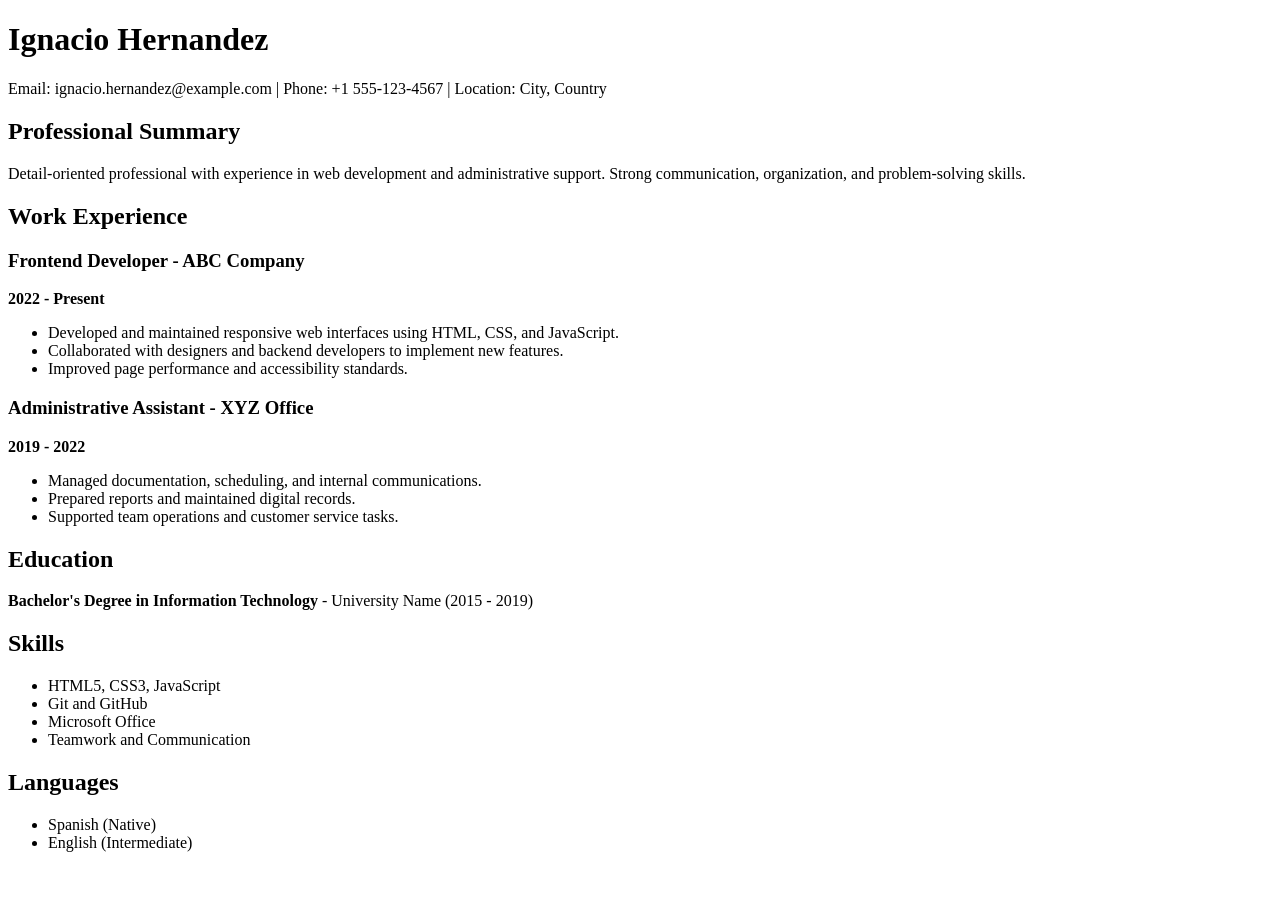
<file: docs/index.html>
<!DOCTYPE html>
<html lang="en">
<head>
	<meta charset="UTF-8" />
	<meta name="viewport" content="width=device-width, initial-scale=1.0" />
	<title>CV - Ignacio Hernandez</title>
</head>
<body>
	<header>
		<h1>Ignacio Hernandez</h1>
		<p>Email: ignacio.hernandez@example.com | Phone: +1 555-123-4567 | Location: City, Country</p>
	</header>

	<section>
		<h2>Professional Summary</h2>
		<p>
			Detail-oriented professional with experience in web development and administrative support.
			Strong communication, organization, and problem-solving skills.
		</p>
	</section>

	<section>
		<h2>Work Experience</h2>
		<article>
			<h3>Frontend Developer - ABC Company</h3>
			<p><strong>2022 - Present</strong></p>
			<ul>
				<li>Developed and maintained responsive web interfaces using HTML, CSS, and JavaScript.</li>
				<li>Collaborated with designers and backend developers to implement new features.</li>
				<li>Improved page performance and accessibility standards.</li>
			</ul>
		</article>
		<article>
			<h3>Administrative Assistant - XYZ Office</h3>
			<p><strong>2019 - 2022</strong></p>
			<ul>
				<li>Managed documentation, scheduling, and internal communications.</li>
				<li>Prepared reports and maintained digital records.</li>
				<li>Supported team operations and customer service tasks.</li>
			</ul>
		</article>
	</section>

	<section>
		<h2>Education</h2>
		<p><strong>Bachelor's Degree in Information Technology</strong> - University Name (2015 - 2019)</p>
	</section>

	<section>
		<h2>Skills</h2>
		<ul>
			<li>HTML5, CSS3, JavaScript</li>
			<li>Git and GitHub</li>
			<li>Microsoft Office</li>
			<li>Teamwork and Communication</li>
		</ul>
	</section>

	<section>
		<h2>Languages</h2>
		<ul>
			<li>Spanish (Native)</li>
			<li>English (Intermediate)</li>
		</ul>
	</section>
</body>
</html>
</file>
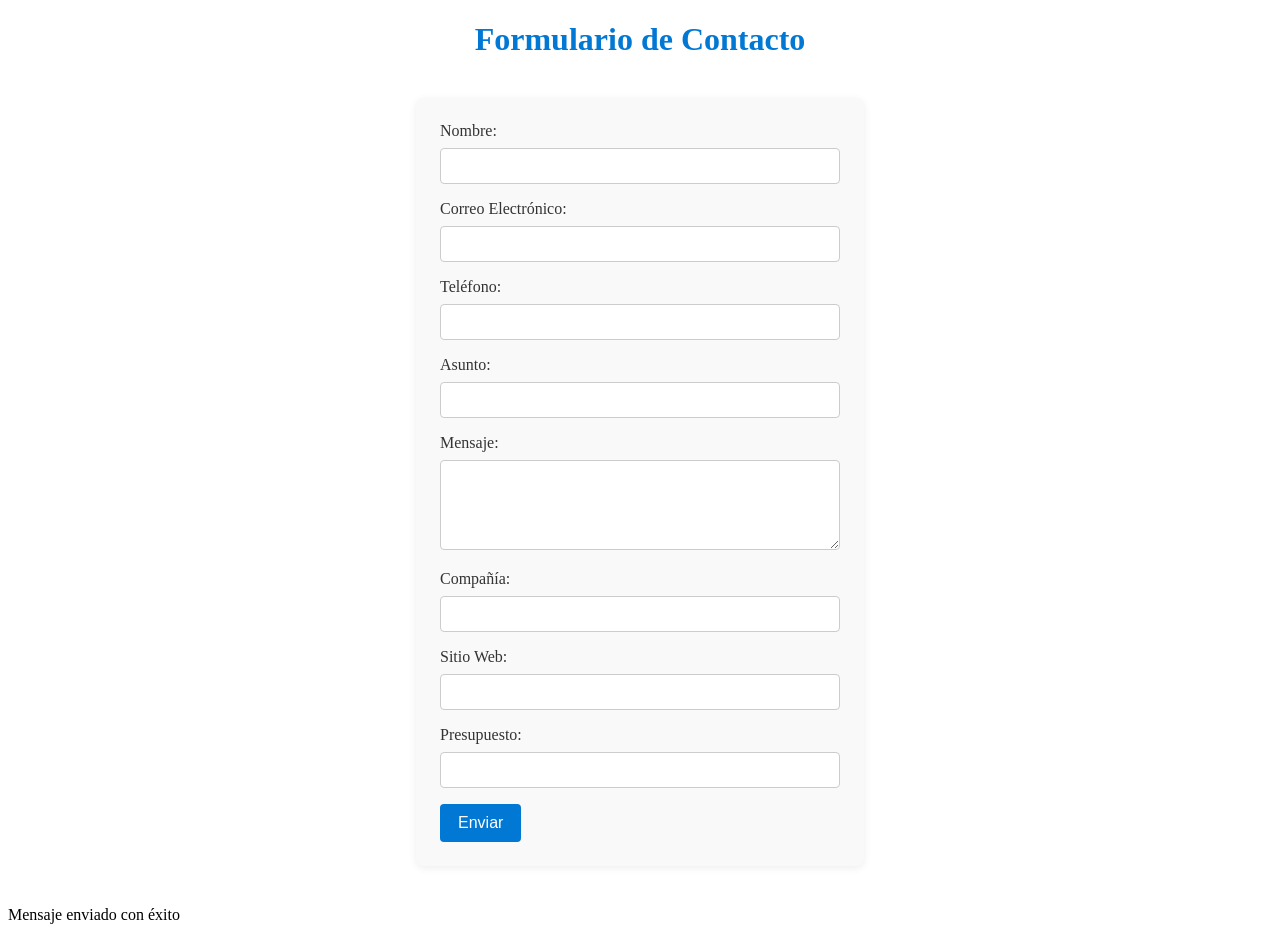
<file: formulario.html>
<!DOCTYPE html>
<html lang="en">
<head>
    <meta charset="UTF-8">
    <meta name="viewport" content="width=device-width, initial-scale=1.0">
    <title>Formulario de Contacto</title>
    <link rel="stylesheet" href="estilos.css">
    <script src="script.js"></script>
</head>
<body>
    <div class="container">
        <h1>Formulario de Contacto</h1>
        <form action="/submit" method="post" id="miFormulario">
            <div class="form-group">
                <label for="name">Nombre:</label>
                <input type="text" id="name" name="name" required>
            </div>
             <div class="form-group">
                <label for="email">Correo Electrónico:</label>
                <input type="email" id="email" name="email" required>
            </div>
             <div class="form-group">
                <label for="phone">Teléfono:</label>
                <input type="tel" id="phone" name="phone" required>
            </div>
             <div class="form-group">
                <label for="subject">Asunto:</label>
                <input type="text" id="subject" name="subject" required>
            </div>
                  <div class="form-group">
                <label for="message">Mensaje:</label>
                <textarea id="message" rows="4" name="message" required></textarea>
            </div>
             <div class="form-group">
                <label for="company">Compañía:</label>
                <input type="text" id="company" name="company" required>
            </div>
             <div class="form-group">
                <label for="website">Sitio Web:</label>
                <input type="url" id="website" name="website" required>
            </div>
             <div class="form-group">
                <label for="budget">Presupuesto:</label>
                <input type="number" id="budget" name="budget" required>
            </div>
            <button type="submit">Enviar</button>
        </form>

        <div id ="success-message" class="success-message">Mensaje enviado con éxito</div>


    </div>
</body>
</html>
</file>
<file: estilos.css>
form {
    max-width: 400px;
    margin: 40px auto;
    padding: 24px;
    background: #f9f9f9;
    border-radius: 8px;
    box-shadow: 0 2px 8px rgba(0,0,0,0.07);
}

label {
    display: block;
    margin-bottom: 8px;
    font-weight: 500;
    color: #333;
}

input,
select,
textarea {
    width: 100%;
    padding: 8px 10px;
    margin-bottom: 16px;
    border: 1px solid #ccc;
    border-radius: 4px;
    font-size: 1rem;
    box-sizing: border-box;
}

input:focus,
select:focus,
textarea:focus {
    border-color: #0078d4;
    outline: none;
}

button,
input[type="submit"] {
    background: #0078d4;
    color: #fff;
    border: none;
    padding: 10px 18px;
    border-radius: 4px;
    cursor: pointer;
    font-size: 1rem;
    transition: background 0.2s;
}

button:hover,
input[type="submit"]:hover {
    background: #005fa3;
}
h1 {
    text-align: center;
    color: #0078d4;
    margin-bottom: 24px;
}
</file>
